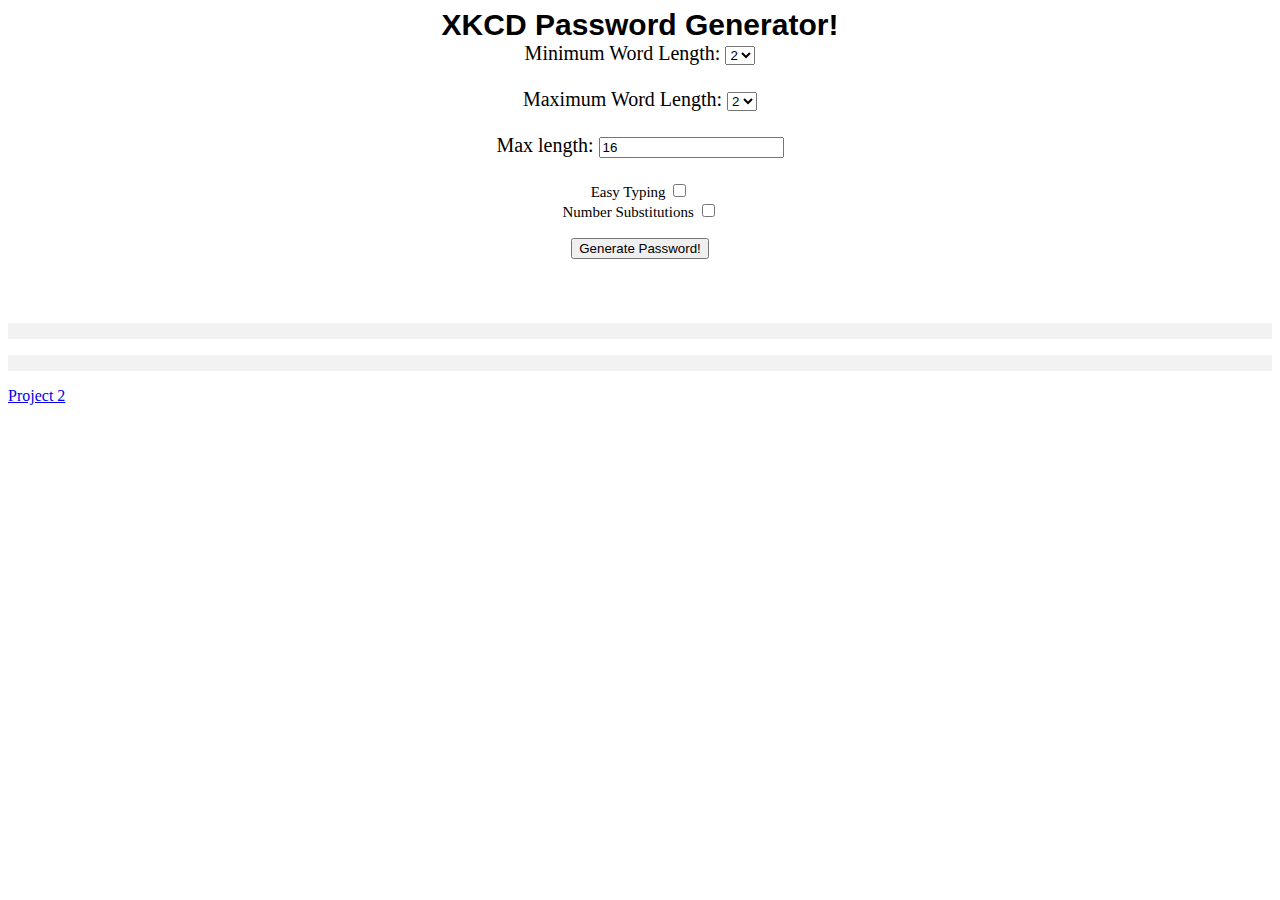
<file: index.html>
<html>
  <head>
    <title>XKCD Generator</title>
    <script src="generator.js"></script>
    <link rel="stylesheet" href="xkcdstyle.css">
  </head>
  <body>
    <div id="header">
        XKCD Password Generator!
    </div>
    <div id="input">
      <label for="minwordlen">Minimum Word Length:</label>
      <select name="minwordlen" id="minwordlen">
        <option value="2">2</option>
        <option value="3">3</option>
        <option value="4">4</option>
        <option value="5">5</option>
        <option value="6">6</option>
        <option value="7">7</option>
        <option value="8">8</option>
        <option value="9">9</option>
      </select><br><br>
      <label for="maxwordlen">Maximum Word Length:</label>
      <select name="maxwordlen" id="maxwordlen">
        <option value="2">2</option>
        <option value="3">3</option>
        <option value="4">4</option>
        <option value="5">5</option>
        <option value="6">6</option>
        <option value="7">7</option>
        <option value="8">8</option>
        <option value="9">9</option>
      </select><br><br>
      <label for="maxlength">Max length:</label>
      <input type="number" id="maxlength" value="16" />
      <br><br>
      </div>
      <div id = "select">
        <label for="ET">Easy Typing</label>
        <input type="checkbox" name="ET" id="EasyType" unchecked><br>
        <label for="NS">Number Substitutions</label>
        <input type="checkbox" name="NS" id="NumberSub" unchecked><br><br>
        <button onclick="Generate();">Generate Password!</button>
      </div>
      <br>
    <div id="outputtitle">
      <p id="passtitle"></p>
    </div>
    <table>
      <tr>
        <td><p id="a1"></p></td>
      </tr>
      <tr>
        <td><p id="b1"></p></td>
      </tr>
      <tr>
        <td><p id="c1"></p></td>
      </tr>
      <tr>
        <td><p id="d1"></p></td>
      </tr>
      <tr>
        <td><p id="e1"></p></td>
      </tr>
    </table>
  </body>
  <a href="google.html">Project 2</a>
</html>
</file>
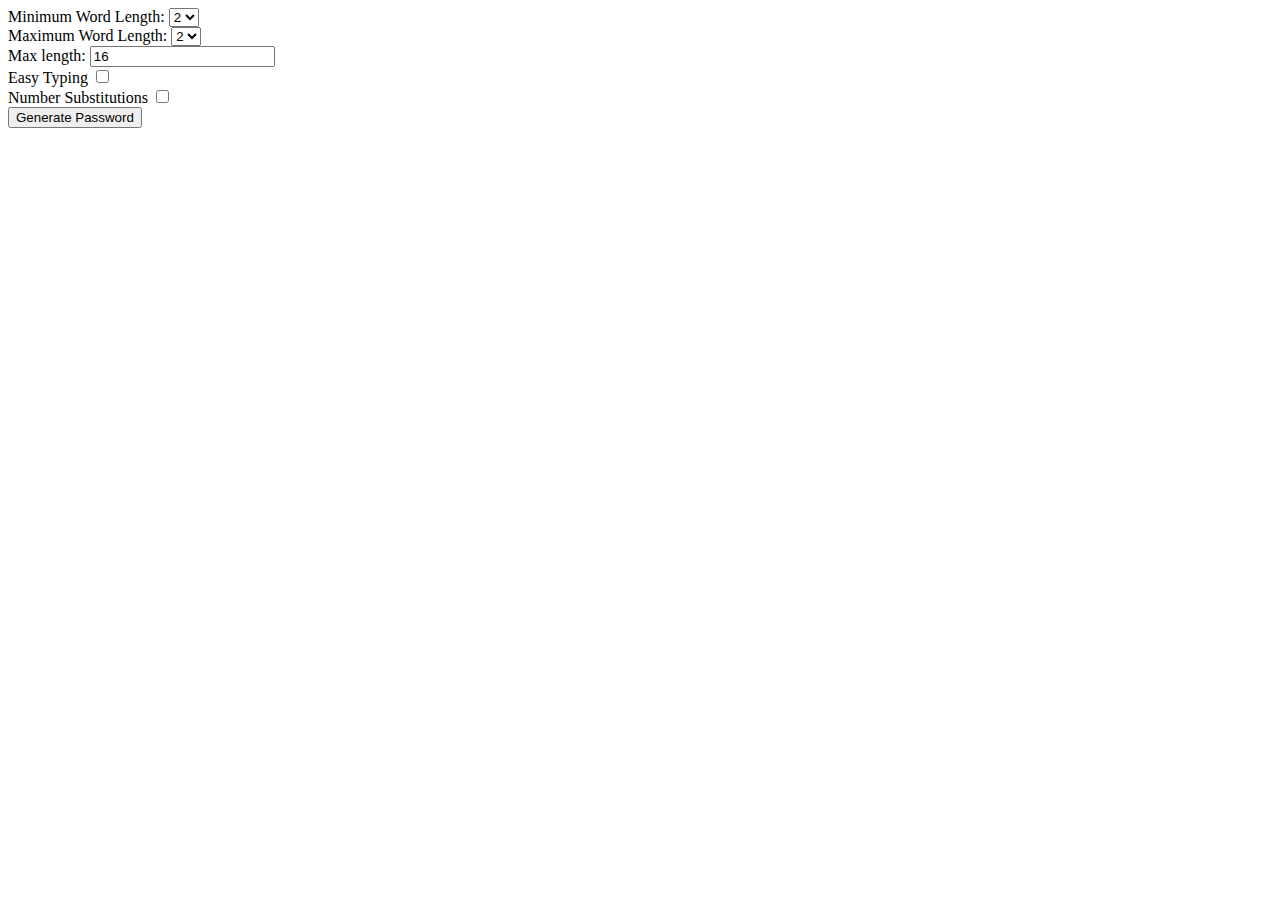
<file: xkcd.html>
<html>
  <script src="generator.js"></script>
  <head>
    <title>XKCD Generator</title>
  </head>
  <body>
    <label for="minwordlen">Minimum Word Length:</label>
    <select name="minwordlen" id="minwordlen">
      <option value="2">2</option>
      <option value="3">3</option>
      <option value="4">4</option>
      <option value="5">5</option>
      <option value="6">6</option>
      <option value="7">7</option>
      <option value="8">8</option>
      <option value="9">9</option>
    </select><br>
    <label for="maxwordlen">Maximum Word Length:</label>
    <select name="maxwordlen" id="maxwordlen">
      <option value="2">2</option>
      <option value="3">3</option>
      <option value="4">4</option>
      <option value="5">5</option>
      <option value="6">6</option>
      <option value="7">7</option>
      <option value="8">8</option>
      <option value="9">9</option>
    </select><br>
    <label for="maxlength">Max length:</label>
    <input type="number" id="maxlength" value="16" />
    <br>
    <label for="ET">Easy Typing</label>
    <input type="checkbox" name="ET" id="EasyType" unchecked><br>
    <label for="NS">Number Substitutions</label>
    <input type="checkbox" name="NS" id="NumberSub" unchecked><br>
    <button onclick="Generate();">Generate Password</button>

    <p id="passworda"></p><br>
    <p id="passwordb"></p><br>
    <p id="passwordc"></p><br>
    <p id="passwordd"></p><br>
    <p id="passworde"></p><br>

  </body>
</html>
</file>
<file: xkcdstyle.css>
<style>
  .wrapper {
      display: grid;
      grid-template-columns: 50% 50%;
  }

  #header {
      font: bold 30px Arial, serif;
      text-align: center;
      background-color: white;
  }
  #input {
    font: 20px Times New Roman, serif;
    text-align: center;
    background-color: white;
  }
  #select{
    font-size: 15px;
    text-align: center;
  }
  #outputtitle {
      font: bold 30px Arial, serif;
      text-align: center;
      background-color: white;
  }
  table {
    border-collapse: collapse;
    width: 100%;
  }

  th, td {
    text-align: left;
    padding: 8px;
    text-align: center; 
  }
  tr:nth-child(even) {background-color: #f2f2f2;}

</style>
</file>
